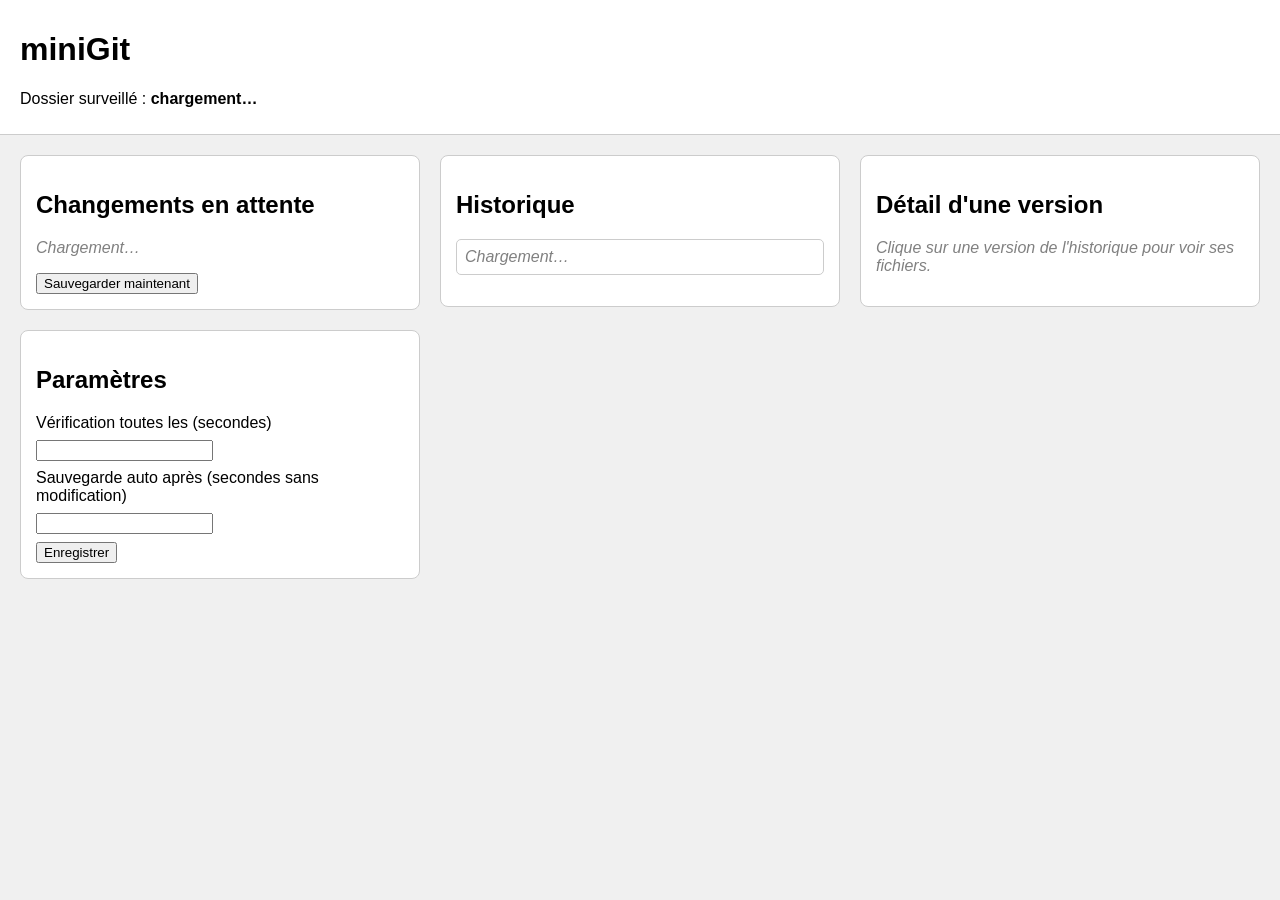
<file: frontend/index.html>
<!DOCTYPE html>
<html lang="fr">
<head>
    <meta charset="UTF-8">
    <meta name="viewport" content="width=device-width, initial-scale=1.0">
    <title>miniGit</title>
    <link rel="stylesheet" href="style.css">
</head>
<body>

    <!-- En-tête : nom de l'appli + dossier surveillé -->
    <header>
        <h1>miniGit</h1>
        <p>Dossier surveillé : <strong id="folder-name">chargement…</strong></p>
    </header>

    <!-- Message de retour pour l'utilisateur (succès / erreur), caché par défaut -->
    <div id="message" hidden></div>

    <main>

        <!-- ===== Colonne de gauche : état actuel + paramètres ===== -->
        <section>
            <div class="card">
                <h2>Changements en attente</h2>
                <ul id="pending-list">
                    <li class="empty">Chargement…</li>
                </ul>
                <button id="save-button">Sauvegarder maintenant</button>
            </div>

            <div class="card">
                <h2>Paramètres</h2>
                <form id="config-form">
                    <label for="check-interval">Vérification toutes les (secondes)</label>
                    <input type="number" id="check-interval" min="1" required>

                    <label for="stabilization-delay">Sauvegarde auto après (secondes sans modification)</label>
                    <input type="number" id="stabilization-delay" min="1" required>

                    <button type="submit">Enregistrer</button>
                </form>
            </div>
        </section>

        <!-- ===== Colonne du milieu : historique des versions ===== -->
        <section>
            <div class="card">
                <h2>Historique</h2>
                <ul id="version-list">
                    <li class="empty">Chargement…</li>
                </ul>
            </div>
        </section>

        <!-- ===== Colonne de droite : détail de la version choisie ===== -->
        <section>
            <div class="card">
                <h2 id="detail-title">Détail d'une version</h2>
                <p id="detail-empty" class="empty">
                    Clique sur une version de l'historique pour voir ses fichiers.
                </p>

                <!-- Caché tant qu'aucune version n'est choisie -->
                <div id="detail-content" hidden>
                    <h3>Fichiers</h3>
                    <ul id="file-list"></ul>

                    <h3 id="file-title" hidden></h3>
                    <pre id="file-viewer" hidden></pre>

                    <h3>Restaurer cette version</h3>
                    <form id="restore-form">
                        <label for="restore-target">Dossier de destination (vide = dossier d'origine)</label>
                        <input type="text" id="restore-target" placeholder="ex : restauration_v3">
                        <button type="submit">Restaurer</button>
                    </form>
                </div>
            </div>
        </section>

    </main>

    <script src="app.js"></script>
</body>
</html>
</file>
<file: frontend/style.css>
/* Page */
body {
    margin: 0;
    font-family: Arial, sans-serif;
    background: #f0f0f0;
}

/* En-tête */
header {
    background: white;
    padding: 10px 20px;
    border-bottom: 1px solid #ccc;
}

/* Les 3 colonnes côte à côte (elles passent en dessous si l'écran est petit) */
main {
    display: flex;
    flex-wrap: wrap;
    gap: 20px;
    padding: 20px;
}

section {
    flex: 1;
    min-width: 280px;
}

/* Les blocs blancs */
.card {
    background: white;
    border: 1px solid #ccc;
    border-radius: 8px;
    padding: 15px;
    margin-bottom: 20px;
}

/* Textes "Chargement…", "Aucune version"… */
.empty {
    color: gray;
    font-style: italic;
}

/* Listes sans puces */
ul {
    list-style: none;
    padding: 0;
}

/* Couleurs des changements */
.added    { color: green; }
.modified { color: orange; }
.deleted  { color: red; }

/* Versions de l'historique et fichiers : cliquables */
#version-list li,
#file-list li {
    padding: 8px;
    border: 1px solid #ccc;
    border-radius: 5px;
    margin-bottom: 5px;
    cursor: pointer;
}

/* La version ou le fichier choisi */
.selected {
    background: #dde8ff;
}

/* Formulaires : un élément par ligne */
label,
input {
    display: block;
    margin-bottom: 8px;
}

/* Contenu d'un fichier */
pre {
    background: #f6f6f6;
    border: 1px solid #ccc;
    padding: 10px;
    max-height: 400px;
    overflow: auto;
}

/* Message de succès / erreur */
#message {
    margin: 20px 20px 0;
    padding: 10px;
    border-radius: 5px;
    background: white;
}

.success { border: 1px solid green; }
.error   { border: 1px solid red; color: red; }
</file>
